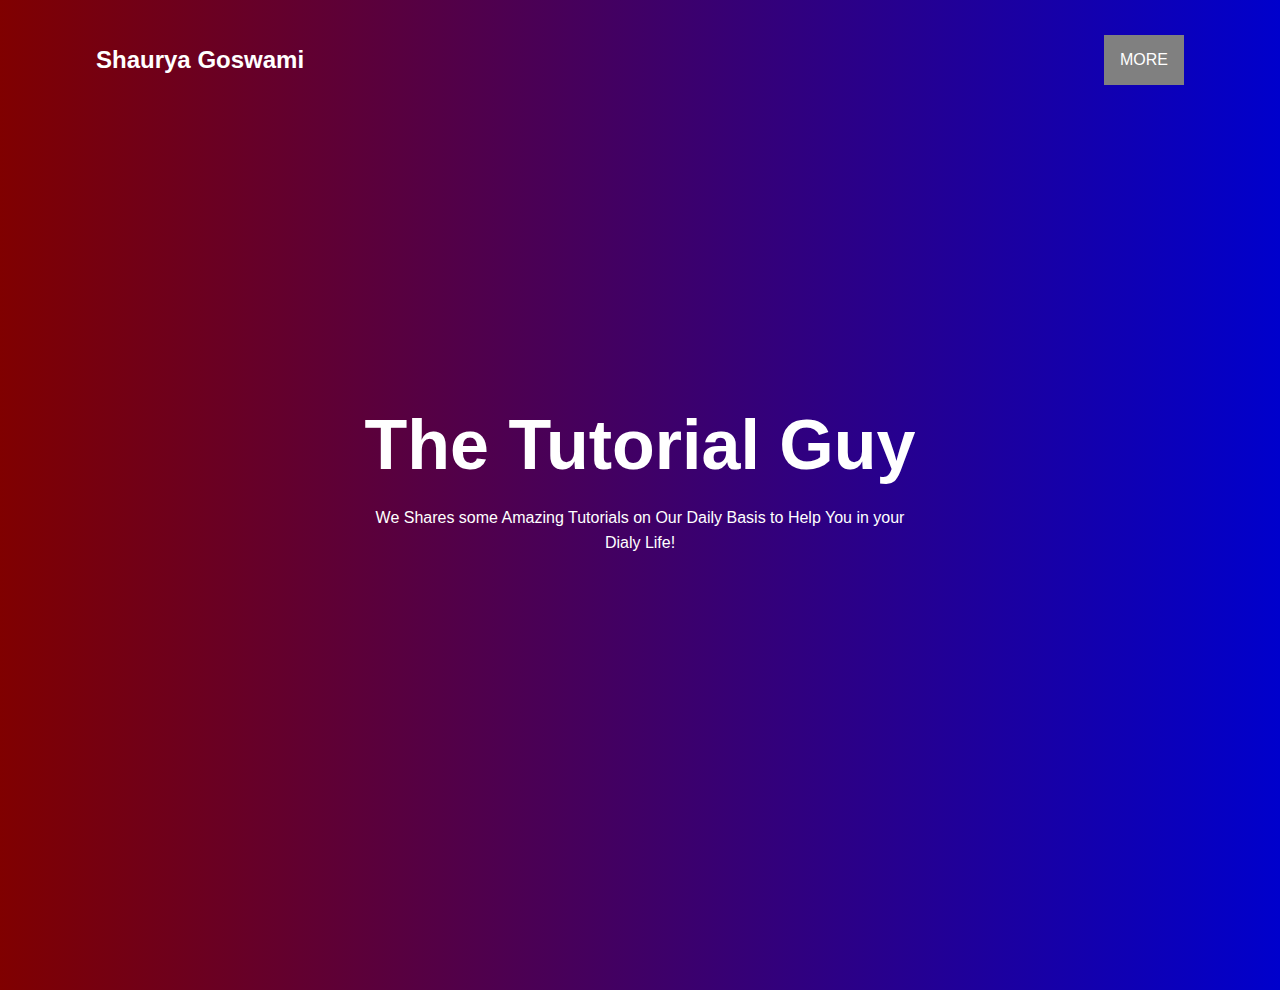
<file: index.html>
<!DOCTYPE html>
<html lang="en">
<head>
	<meta name="viewport" content="width=device-width, initial-scale=1">  
	<title>The Tutorial Guy</title>
	<link rel="stylesheet" type="text/css" href="style.css">
</head>
<body>
<div class="banner">
	<div class="navbar">
        <h2>Shaurya Goswami</h2>

        <div class="dropdown">
  <button class="dropbtn">MORE</button>
  <div class="dropdown-content">
    <a href="home.html">Home</a>
    <a href="Blogs.html">Blogs</a>
    <a href="Contact Us.html">Contact Us</a>
    <a href="About Us.html">About Us</a>
  </div>
</div>
        

        
    </div>
<div class="content">
	<h1>The Tutorial Guy</h1>
	<p>We Shares some Amazing Tutorials on Our Daily Basis to Help You in your<br> Dialy Life! </p>
	</div>

</body>
</html
</file>
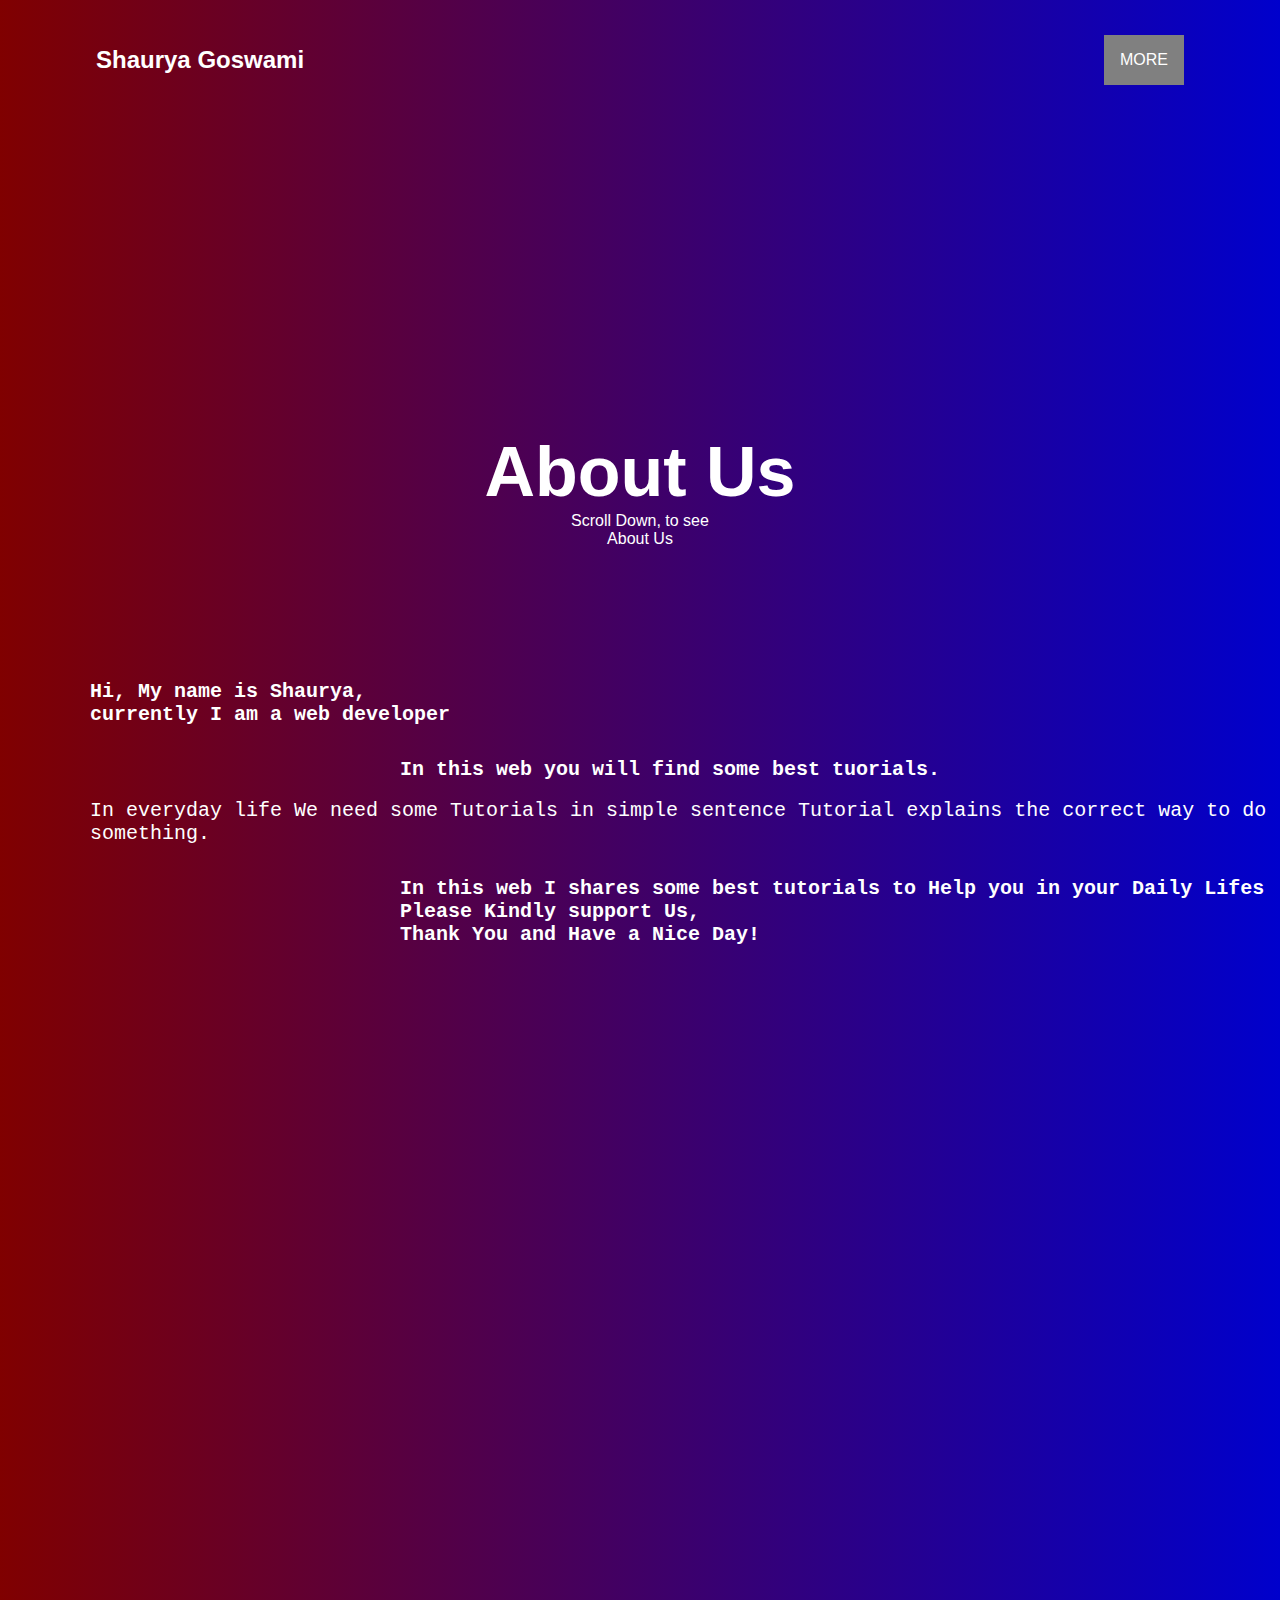
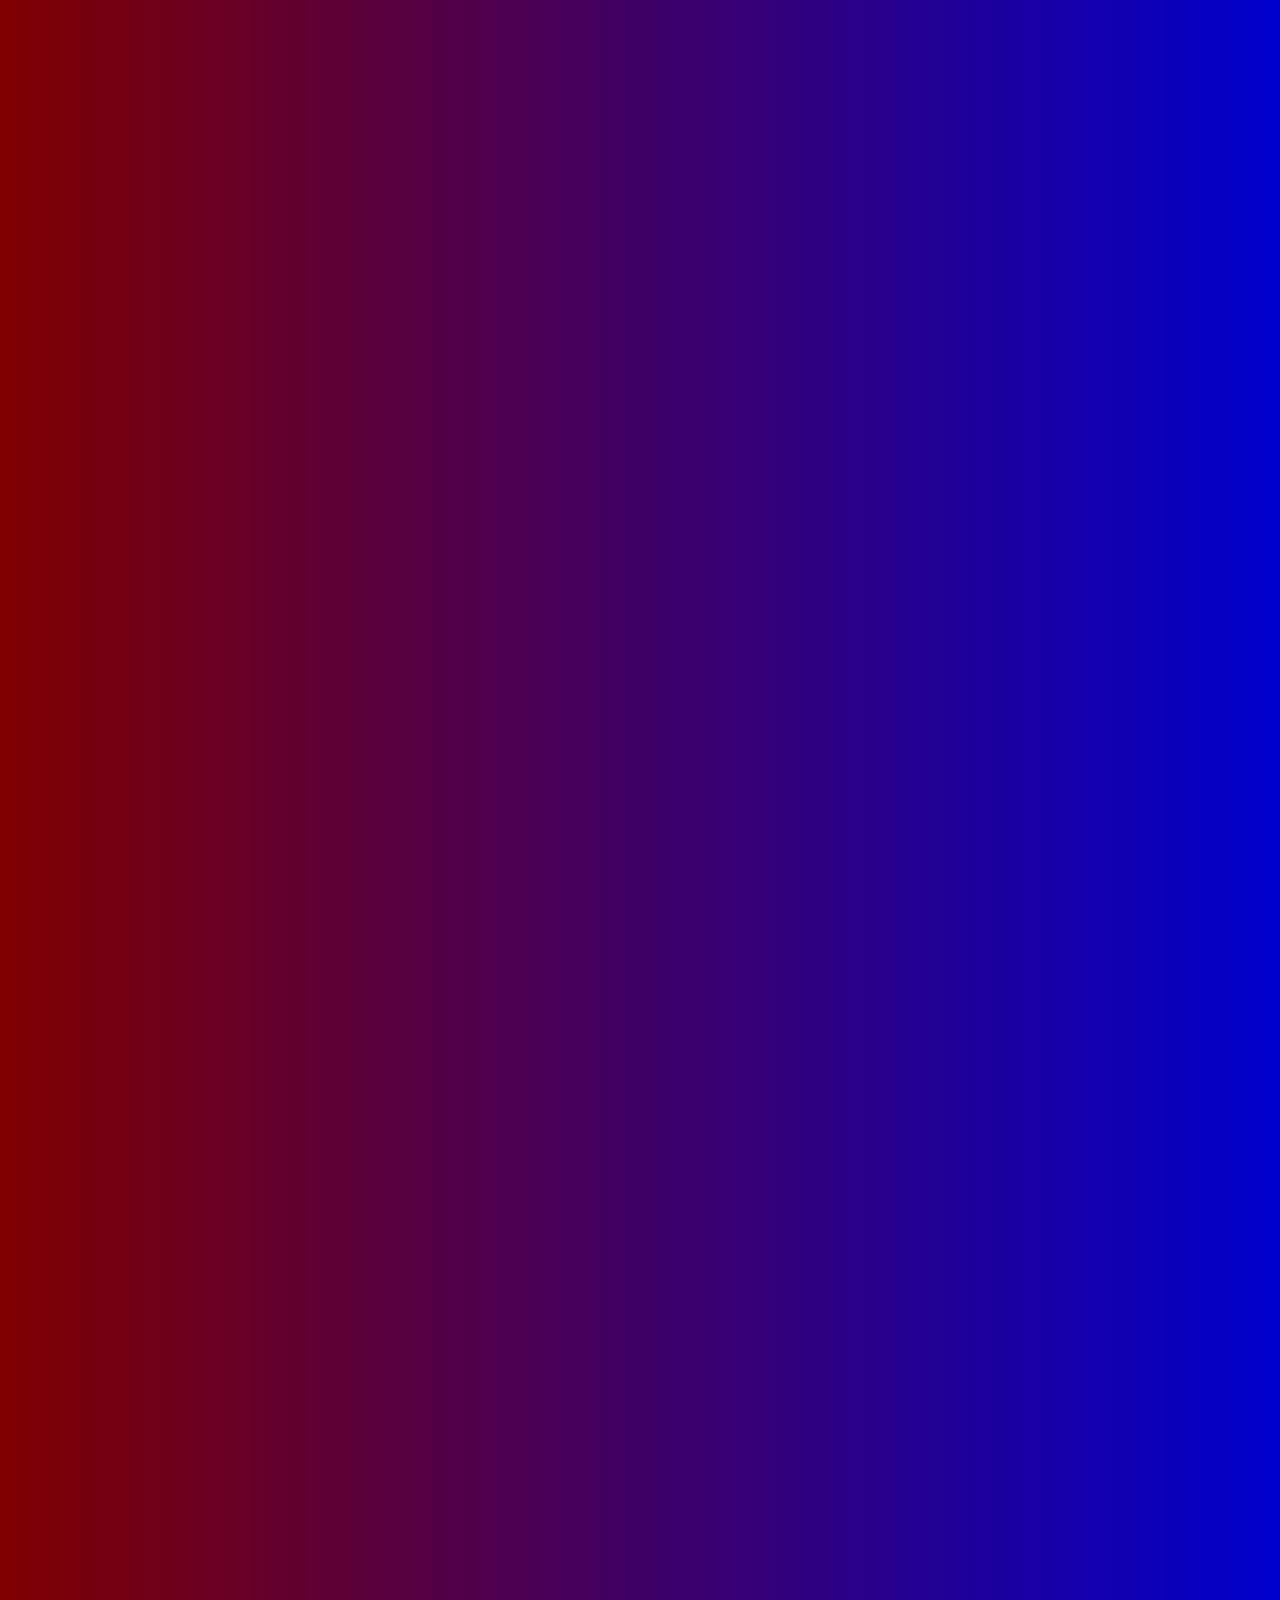
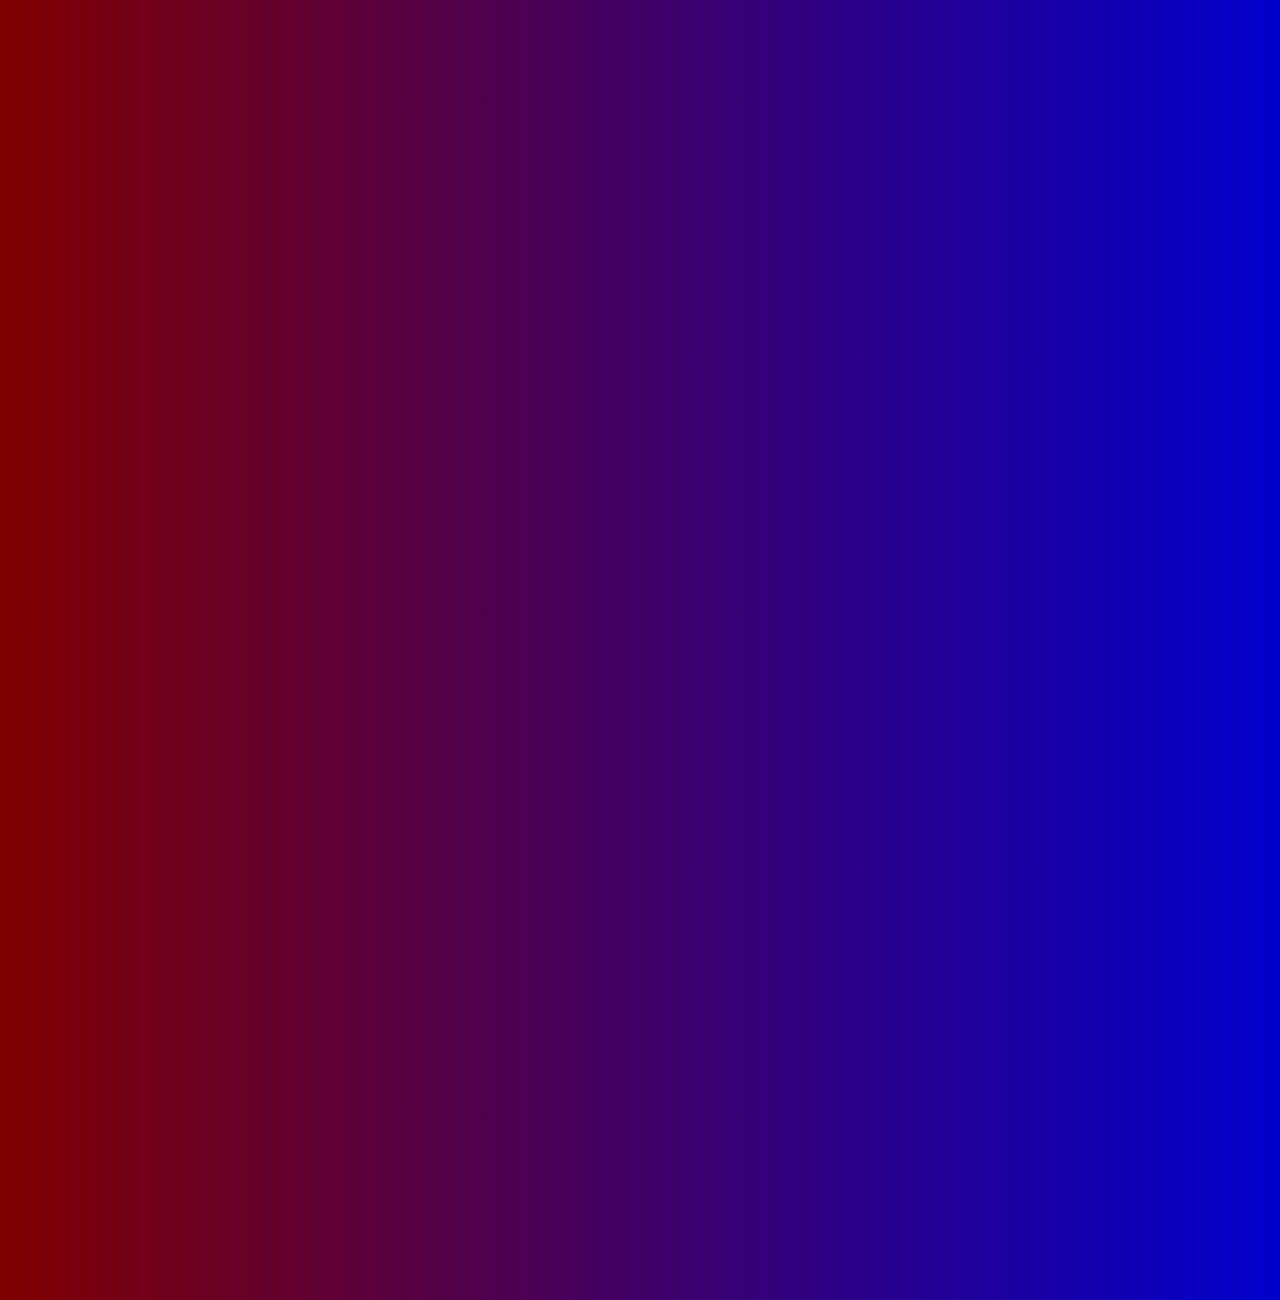
<file: About Us.html>
<!DOCTYPE html>
<html>
<head>
    <meta charset="utf-8">
	<meta name="viewport" content="width=device-width, initial-scale=1">  
	<title>The Tutorial Guy</title>
	<link rel="stylesheet" type="text/css" href="About Us.css">
</head>
<body>
<div class="banner">
	<div class="navbar">
        <h2>Shaurya Goswami</h2>

          <div class="dropdown">
  <button class="dropbtn">MORE</button>
  <div class="dropdown-content">
    <a href="home.html">Home</a>
    <a href="Blogs.html">Blogs</a>
    <a href="Contact Us.html">Contact Us</a>
    <a href="About Us.html">About Us</a>
  </div>
</div>

        
    </div>

<h3> Hi, My name is Shaurya,
<h4>currently I am a web developer</h4> <br>
<h5> In this web you will find some best tuorials.</h5><br>
<p>In everyday life We need some Tutorials in simple sentence Tutorial explains the correct way to do something. </p><br>
<h6>In this web I shares some best tutorials to Help you in your Daily Lifes<br>
Please Kindly support Us,<br> Thank You and Have a Nice Day!</h6>



<div class="content">
	<h1>About Us</h1>
	<p2>Scroll Down, to see<br> About Us </p2>
	</div>
</div>


</body>
</html>
</file>
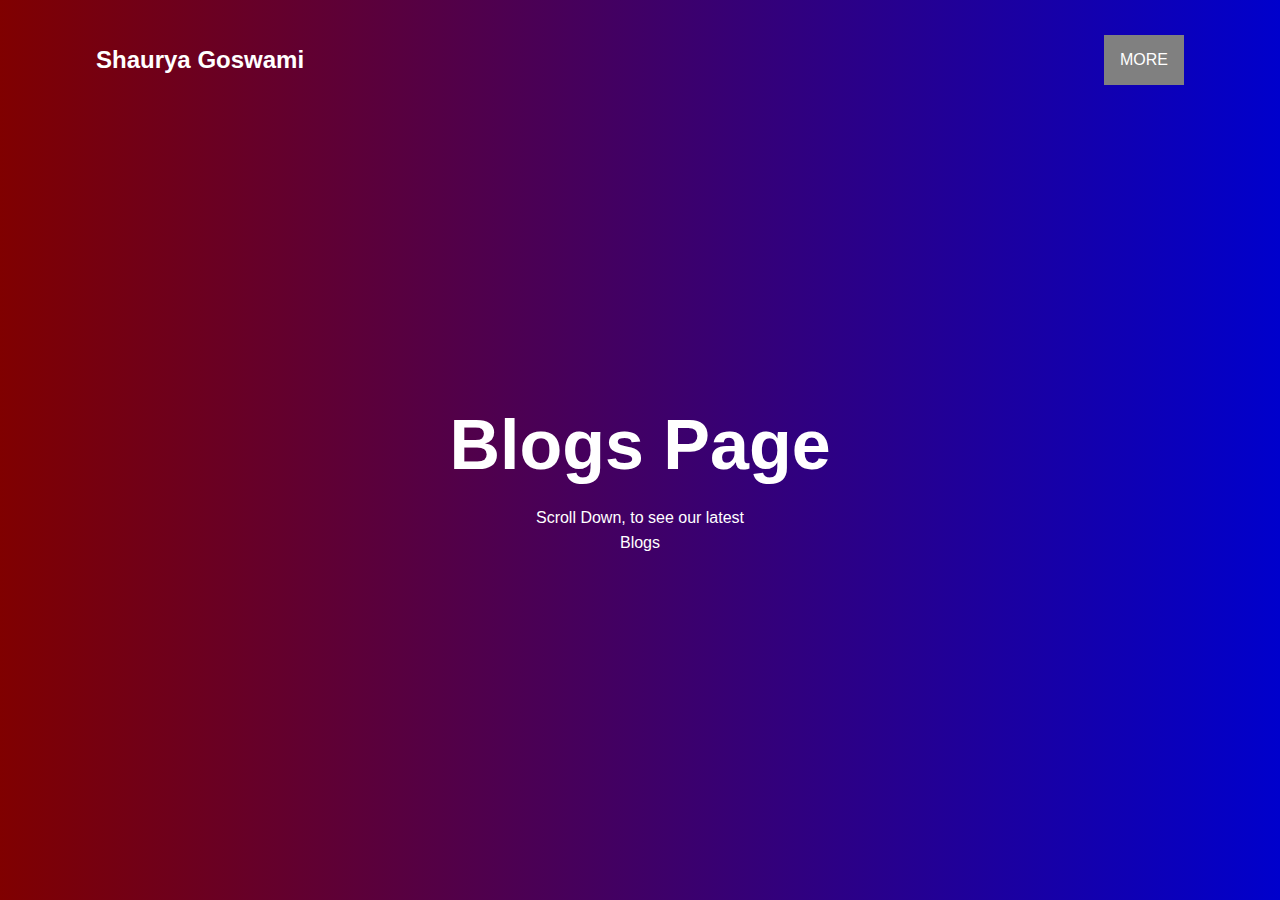
<file: Blogs.html>
<!DOCTYPE html>
<html>
<head>
    <meta charset="utf-8">
    <meta name="viewport" content="width=device-width, initial-scale=1">  
	<title>Blogs</title>
	<link rel="stylesheet" type="text/css" href="blogs.css">
</head>
<body>
	<div class="banner">
	<div class="navbar">
        <h2>Shaurya Goswami</h2>
          <div class="dropdown">
  <button class="dropbtn">MORE</button>
  <div class="dropdown-content">
    <a href="home.html">Home</a>
    <a href="Blogs.html">Blogs</a>
    <a href="Contact Us.html">Contact Us</a>
    <a href="About Us.html">About Us</a>
  </div>
</div>
        	
        
         

        
    </div>
	
	<div class="content">
	<h1>Blogs Page</h1>
	<p>Scroll Down, to see our latest<br>Blogs</p>
   


</body>
</html>
</file>
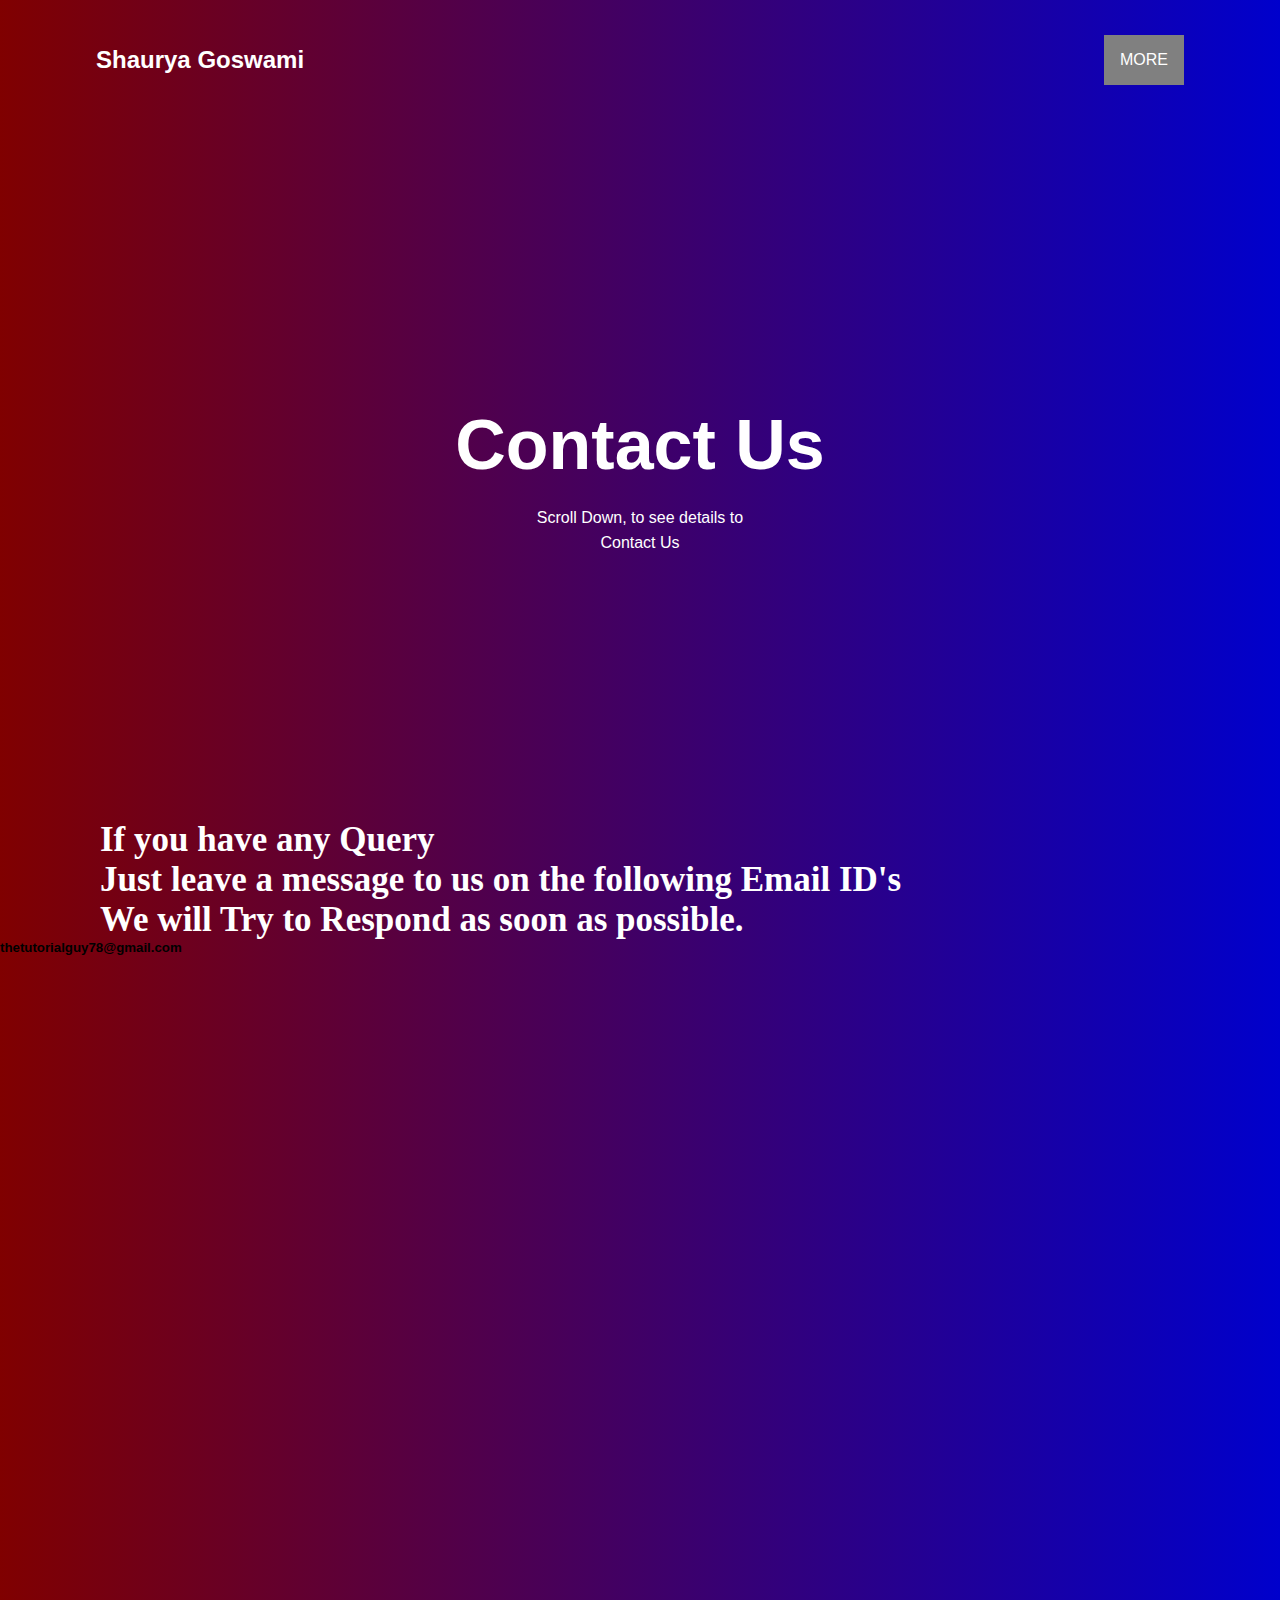
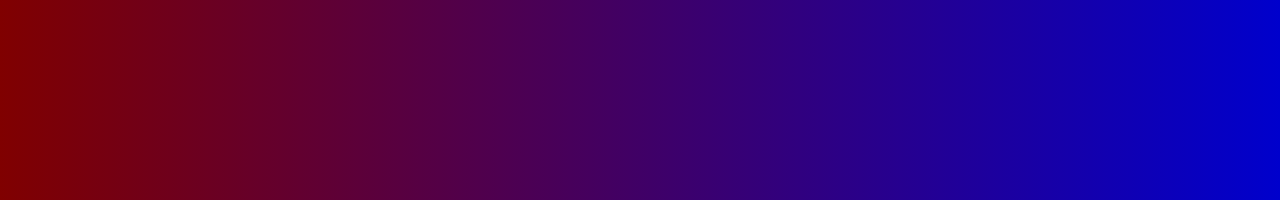
<file: Contact Us.html>
<!DOCTYPE html>
<html>
<head>
	<meta charset="utf-8">
<meta name="viewport" content="width=device-width, initial-scale=1">
	<title>Contact Us</title>
	<link rel="stylesheet" type="text/css" href="Contact Us.css">
</head>

<body>

<div class="banner">
	<div class="navbar">
        <h2>Shaurya Goswami</h2>
         <div class="dropdown">
  <button class="dropbtn">MORE</button>
  <div class="dropdown-content">
    <a href="home.html">Home</a>
    <a href="Blogs.html">Blogs</a>
    <a href="Contact Us.html">Contact Us</a>
    <a href="About Us.html">About Us</a>
  </div>
</div>
        	
      
         

        
    </div>

    <h4>If you have any Query<br>Just leave a message to us on the following Email ID's <br>We will Try to Respond as soon as possible. </h4>
    <h3> </h3>
    <h5>thetutorialguy78@gmail.com</h5>
<div class="content">
	<h1>Contact Us</h1>
	<p>Scroll Down, to see details to<br>Contact Us</p>
	</div>
</body>
</html>
</file>
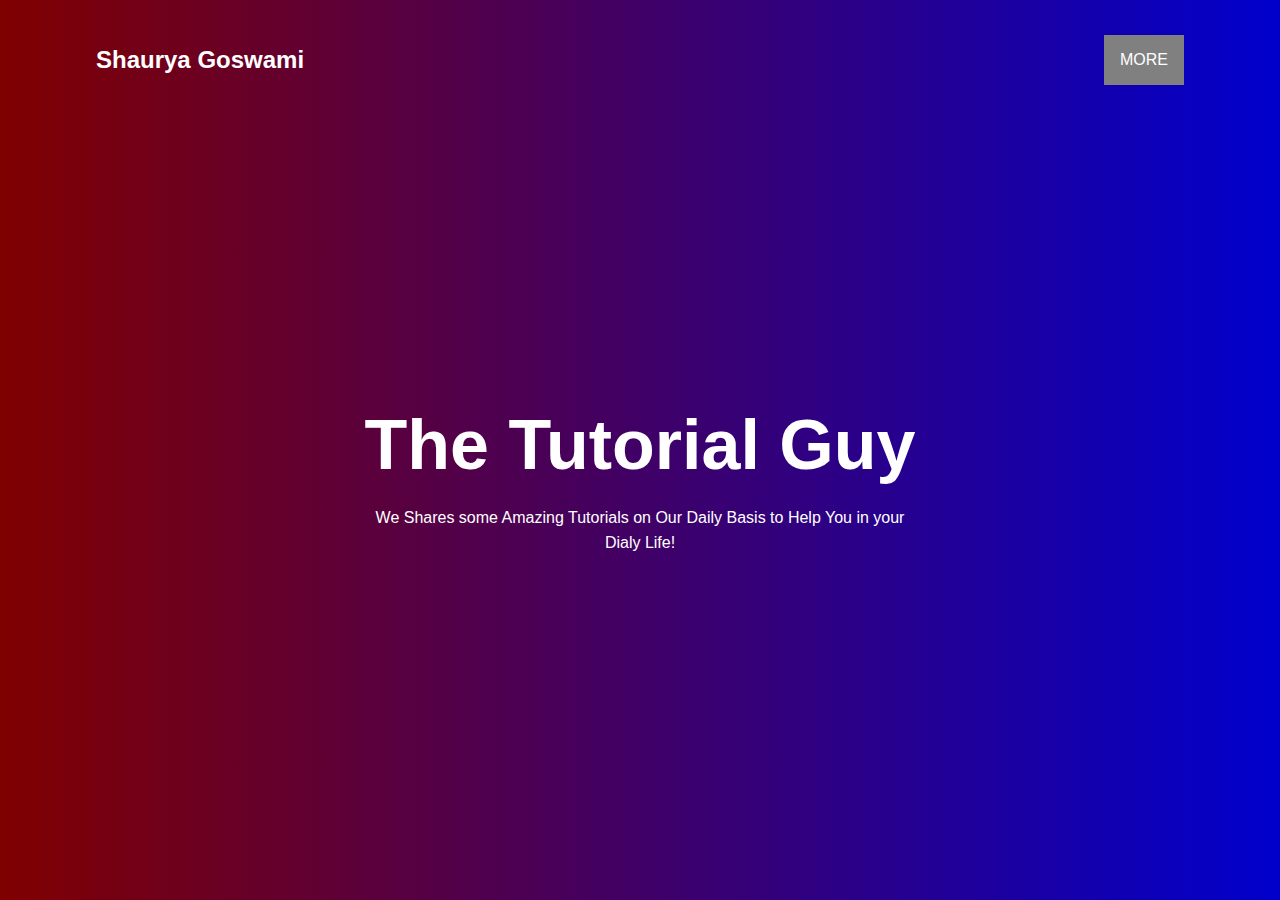
<file: home.html>
<!DOCTYPE html>
<html>
<head>
	<meta name="viewport" content="width=device-width, initial-scale=1">  
	<title>The Tutorial Guy</title>
	<link rel="stylesheet" type="text/css" href="home.css">
</head>
<body>
<div class="banner">
	<div class="navbar">
        <h2>Shaurya Goswami</h2>
        <div class="dropdown">
  <button class="dropbtn">MORE</button>
  <div class="dropdown-content">
    <a href="home.html">Home</a>
    <a href="Blogs.html">Blogs</a>
    <a href="Contact Us.html">Contact Us</a>
    <a href="About Us.html">About Us</a>
  </div>
</div>
        
    </div>
<div class="content">
	<h1>The Tutorial Guy</h1>
	<p>We Shares some Amazing Tutorials on Our Daily Basis to Help You in your<br> Dialy Life! </p>
	</div>

</body>
</html
</file>
<file: style.css>
*{
	margin: 0;
	padding: 0;
	font-family: sans-serif;

}
.banner{
	width: 100%;
	height: 110vh;
	background: linear-gradient(to left, #0000cc 0%, #800000 100%);
    background-size: cover;
    background-position: center;
}
.navbar{
	width: 85%;
	margin: auto;
	padding: 35px 0;
	display: flex;
	align-items: center;
	justify-content: space-between;
}
h1{
	color: white;
}
.navbar ul li{
	list-style: none;
	display: inline-block;
	margin: 0 20px;
	position: relative;
}
.navbar ul li a{
	text-decoration: none;
	color: #fff;
	text-transform: uppercase;

}
.navbar ul li::after{
	content: '';
	height:3px;
	width:0%;
	background:#009688;
	position: absolute;
	left:0;
	bottom:-10px;
	transition: 0.5s;

}
.navbar ul li:hover:after{
	width:100%;
}
.content{
	width: 100%;
	position: absolute;
	top: 50%;
	transform: translateY(-50%);
	text-align: center;
	color: #fff;

}
.content h1{
	font-size: 70px;
	margin-top: 80px;

}
.content p{
	margin: 20px auto;
	font-weight: 100;
	line-height: 25px;

}


h2{
	color: white;
}

/* Dropdown Button */
.dropbtn {
  background-color: grey;
  color: white;
  padding: 16px;
  font-size: 16px;
  border: none;
}

/* The container <div> - needed to position the dropdown content */
.dropdown {
  position: relative;
  display: inline-block;
}

/* Dropdown Content (Hidden by Default) */
.dropdown-content {
  display: none;
  position: absolute;
  background-color: grey;
  min-width: 160px;
  box-shadow: 0px 8px 16px 0px rgba(0,0,0,0.2);
  z-index: 1;
}

/* Links inside the dropdown */
.dropdown-content a {
  color: white;
  padding: 12px 16px;
  text-decoration: none;
  display: block;
}

/* Change color of dropdown links on hover */
.dropdown-content a:hover {background-color: black;}

/* Show the dropdown menu on hover */
.dropdown:hover .dropdown-content {display: block;}

/* Change the background color of the dropdown button when the dropdown content is shown */
.dropdown:hover .dropbtn {background-color: transparent;}
</file>
<file: About Us.css>
*{
	margin: 0;
	padding: 0;
	font-family: sans-serif;

}
.banner{
	width: 100%;
	height: 500vh;
	 background: linear-gradient(to left, #0000cc 0%, #800000 100%);
    background-size: cover;
    background-position: center;
}
.navbar{
	width: 85%;
	margin: auto;
	padding: 35px 0;
	display: flex;
	align-items: center;
	justify-content: space-between;
}
h1{
	color: white;
}
.navbar ul li{
	list-style: none;
	display: inline-block;
	margin: 0 20px;
	position: relative;
}
.navbar ul li a{
	text-decoration: none;
	color: #fff;
	text-transform: uppercase;

}
.navbar ul li::after{
	content: '';
	height:3px;
	width:0%;
	background:#009688;
	position: absolute;
	left:0;
	bottom:-10px;
	transition: 0.5s;

}
.navbar ul li:hover:after{
	width:100%;
}
.content{
	width: 100%;
	position: absolute;
	top: 50%;
	transform: translateY(-50%);
	text-align: center;
	color: #fff;

}
.content h1{
	font-size: 70px;
	margin-top: 80px;

}
.content p{
	margin: 20px auto;
	font-weight: 100;
	line-height: 25px;

}

h2{
	color: white;
}

h3 {
	color: white;
	padding-top: 560px;
	position: center;
	margin-left: 90px;
	font-size: 20px;
	font-family: monospace;
	animation: 
}

h4 {
	color: white;
	margin-left: 90px;
	font-size: 20px;
	font-family: monospace;
}

h5 {
	padding-top :14px;
	color: white;
		color: white;
	margin-left: 400px;
	font-size: 20px;
	font-family: monospace;
}

p {
	color: white;
	margin-left: 90px;
	font-size: 20px;
	font-family: monospace;
}

h6 {
	padding-top :14px;
	color: white;
		color: white;
	margin-left: 400px;
	font-size: 20px;
	font-family: monospace;
}
/* Dropdown Button */
.dropbtn {
  background-color: grey;
  color: white;
  padding: 16px;
  font-size: 16px;
  border: none;
}

/* The container <div> - needed to position the dropdown content */
.dropdown {
  position: relative;
  display: inline-block;
}

/* Dropdown Content (Hidden by Default) */
.dropdown-content {
  display: none;
  position: absolute;
  background-color: grey;
  min-width: 160px;
  box-shadow: 0px 8px 16px 0px rgba(0,0,0,0.2);
  z-index: 1;
}

/* Links inside the dropdown */
.dropdown-content a {
  color: white;
  padding: 12px 16px;
  text-decoration: none;
  display: block;
}

/* Change color of dropdown links on hover */
.dropdown-content a:hover {background-color: black;}

/* Show the dropdown menu on hover */
.dropdown:hover .dropdown-content {display: block;}

/* Change the background color of the dropdown button when the dropdown content is shown */
.dropdown:hover .dropbtn {background-color: transparent;}
</file>
<file: blogs.css>
*{
	margin: 0;
	padding: 0;
	font-family: sans-serif;

}
.banner{
	width: 100%;
	height: 100vh;
	background: linear-gradient(to left, #0000cc 0%, #800000 100%);
    background-size: cover;
    background-position: center;
}
.navbar{
	width: 85%;
	margin: auto;
	padding: 35px 0;
	display: flex;
	align-items: center;
	justify-content: space-between;
}
h1{
	color: white;
}
.navbar ul li{
	list-style: none;
	display: inline-block;
	margin: 0 20px;
	position: relative;
}
.navbar ul li a{
	text-decoration: none;
	color: #fff;
	text-transform: uppercase;

}
.navbar ul li::after{
	content: '';
	height:3px;
	width:0%;
	background:#009688;
	position: absolute;
	left:0;
	bottom:-10px;
	transition: 0.5s;

}
.navbar ul li:hover:after{
	width:100%;

}

h2 {
	color: white;
}	


.content{
	width: 100%;
	position: absolute;
	top: 50%;
	transform: translateY(-50%);
	text-align: center;
	color: #fff;

}
.content h1{
	font-size: 70px;
	margin-top: 80px;

}
.content p{
	margin: 20px auto;
	font-weight: 100;
	line-height: 25px;

}

/* Dropdown Button */
.dropbtn {
  background-color: grey;
  color: white;
  padding: 16px;
  font-size: 16px;
  border: none;
}

/* The container <div> - needed to position the dropdown content */
.dropdown {
  position: relative;
  display: inline-block;
}

/* Dropdown Content (Hidden by Default) */
.dropdown-content {
  display: none;
  position: absolute;
  background-color: grey;
  min-width: 160px;
  box-shadow: 0px 8px 16px 0px rgba(0,0,0,0.2);
  z-index: 1;
}

/* Links inside the dropdown */
.dropdown-content a {
  color: white;
  padding: 12px 16px;
  text-decoration: none;
  display: block;
}

/* Change color of dropdown links on hover */
.dropdown-content a:hover {background-color: black;}

/* Show the dropdown menu on hover */
.dropdown:hover .dropdown-content {display: block;}

/* Change the background color of the dropdown button when the dropdown content is shown */
.dropdown:hover .dropbtn {background-color: transparent;}
</file>
<file: Contact Us.css>
*{
	margin: 0;
	padding: 0;
	font-family: sans-serif;

}
.banner{
	width: 100%;
	height: 200vh;
	background: linear-gradient(to left, #0000cc 0%, #800000 100%);
    background-size: cover;
    background-position: center;
}
.navbar{
	width: 85%;
	margin: auto;
	padding: 35px 0;
	display: flex;
	align-items: center;
	justify-content: space-between;
}
h1{
	color: white;
}
.navbar ul li{
	list-style: none;
	display: inline-block;
	margin: 0 20px;
	position: relative;
}
.navbar ul li a{
	text-decoration: none;
	color: #fff;
	text-transform: uppercase;

}
.navbar ul li::after{
	content: '';
	height:3px;
	width:0%;
	background:#009688;
	position: absolute;
	left:0;
	bottom:-10px;
	transition: 0.5s;

}
.navbar ul li:hover:after{
	width:100%;
}
.content{
	width: 100%;
	position: absolute;
	top: 50%;
	transform: translateY(-50%);
	text-align: center;
	color: #fff;

}
.content h1{
	font-size: 70px;
	margin-top: 80px;

}
.content p{
	margin: 20px auto;
	font-weight: 100;
	line-height: 25px;

}

h2 {
	color: white;
}
h4 {
	color: #fff;
	position: center;
	margin-left: 100px;
	padding-top: 700px;
	font-family: 'Hina Mincho', serif;
	font-size: 35px;
}

h3 {
	color: #fff;
	font-family: monospace;
	font-size: 35px;
   margin-left: 90px;	
   font-family: 'Hina Mincho', serif;
}
/* Dropdown Button */
.dropbtn {
  background-color: grey;
  color: white;
  padding: 16px;
  font-size: 16px;
  border: none;
}

/* The container <div> - needed to position the dropdown content */
.dropdown {
  position: relative;
  display: inline-block;
}

/* Dropdown Content (Hidden by Default) */
.dropdown-content {
  display: none;
  position: absolute;
  background-color: grey;
  min-width: 160px;
  box-shadow: 0px 8px 16px 0px rgba(0,0,0,0.2);
  z-index: 1;
}

/* Links inside the dropdown */
.dropdown-content a {
  color: white;
  padding: 12px 16px;
  text-decoration: none;
  display: block;
}

/* Change color of dropdown links on hover */
.dropdown-content a:hover {background-color: black;}

/* Show the dropdown menu on hover */
.dropdown:hover .dropdown-content {display: block;}

/* Change the background color of the dropdown button when the dropdown content is shown */
.dropdown:hover .dropbtn {background-color: transparent;}
</file>
<file: home.css>
*{
	margin: 0;
	padding: 0;
	font-family: sans-serif;

}
.banner{
	width: 100%;
	height: 100vh;
	background: linear-gradient(to left, #0000cc 0%, #800000 100%);
    background-size: cover;
    background-position: center;
}
.navbar{
	width: 85%;
	margin: auto;
	padding: 35px 0;
	display: flex;
	align-items: center;
	justify-content: space-between;
}
h1{
	color: white;
}
.navbar ul li{
	list-style: none;
	display: inline-block;
	margin: 0 20px;
	position: relative;
}
.navbar ul li a{
	text-decoration: none;
	color: #fff;
	text-transform: uppercase;

}
.navbar ul li::after{
	content: '';
	height:3px;
	width:0%;
	background:#009688;
	position: absolute;
	left:0;
	bottom:-10px;
	transition: 0.5s;

}
.navbar ul li:hover:after{
	width:100%;
}
.content{
	width: 100%;
	position: absolute;
	top: 50%;
	transform: translateY(-50%);
	text-align: center;
	color: #fff;

}
.content h1{
	font-size: 70px;
	margin-top: 80px;

}
.content p{
	margin: 20px auto;
	font-weight: 100;
	line-height: 25px;

}


h2{
	color: white;
}
/* Dropdown Button */
.dropbtn {
  background-color: grey;
  color: white;
  padding: 16px;
  font-size: 16px;
  border: none;
}

/* The container <div> - needed to position the dropdown content */
.dropdown {
  position: relative;
  display: inline-block;
}

/* Dropdown Content (Hidden by Default) */
.dropdown-content {
  display: none;
  position: absolute;
  background-color: grey;
  min-width: 160px;
  box-shadow: 0px 8px 16px 0px rgba(0,0,0,0.2);
  z-index: 1;
}

/* Links inside the dropdown */
.dropdown-content a {
  color: white;
  padding: 12px 16px;
  text-decoration: none;
  display: block;
}

/* Change color of dropdown links on hover */
.dropdown-content a:hover {background-color: black;}

/* Show the dropdown menu on hover */
.dropdown:hover .dropdown-content {display: block;}

/* Change the background color of the dropdown button when the dropdown content is shown */
.dropdown:hover .dropbtn {background-color: transparent;}
</file>
